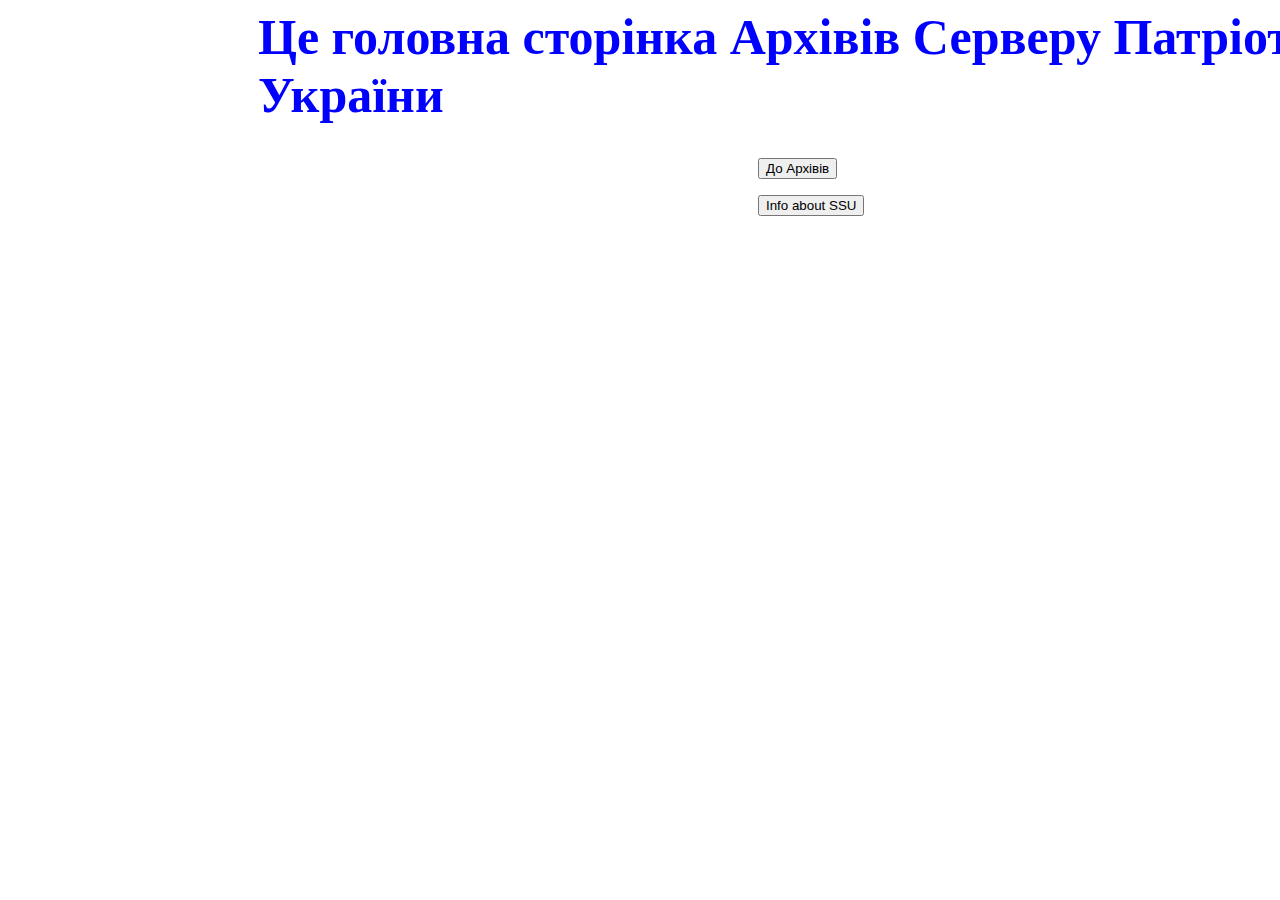
<file: index.html>
<html>
	<head>

		<title> Сервер Патріотів України - Головна</title>
		<link rel="stylesheet" href="index.css">

	</head>

	<body>


		<h1> Це головна сторінка Архівів Серверу Патріотів України </h1>

		<form method="LINK" action="spuarchive.html">
    		<input type="submit" value="До Архівів">
		</form>

		<form method="LINK" action="SSU about.html">
    		<input type="submit" value="Info about SSU">
		</form>
		
	</body>

</html>
</file>
<file: index.css>
h1 {
  color: blue;
  position: relative;
  left: 250px;
  font-family: Calibri;
  font-size: 50px;
}
form {
  position: relative;
  left: 750px;

}
</file>
